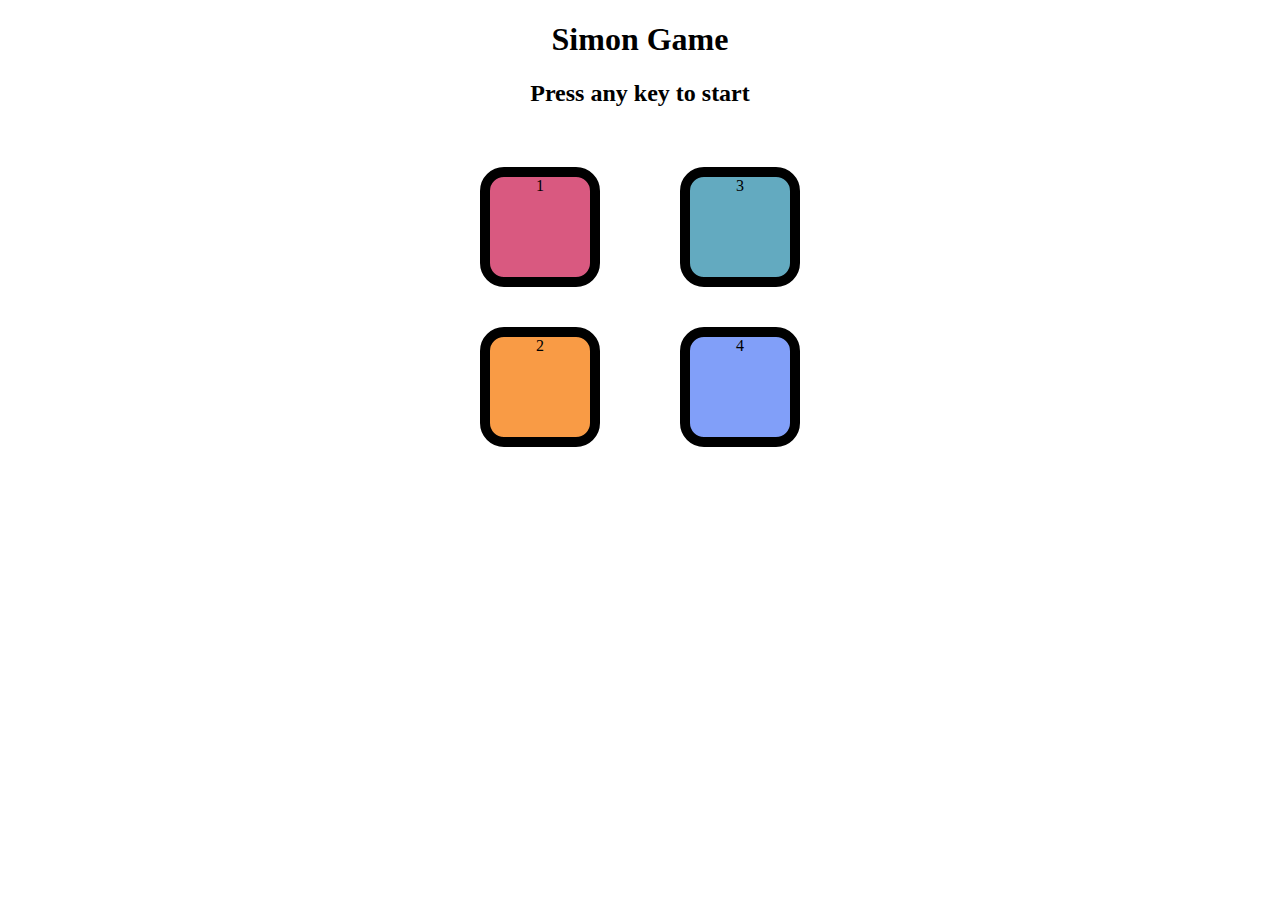
<file: index.html>
<!DOCTYPE html>
<html lang="en">
<head>
    <meta charset="UTF-8">
    <meta name="viewport" content="width=device-width, initial-scale=1.0">
    <title>Simon says</title>
    <link rel="stylesheet" href="style.css">
</head>
<body>
    <h1>Simon Game</h1>
    <h2>Press any key to start</h2>

    <div class="btn-container">
    <div class="line-one">
        <div class="btn red" type="button" id="red">1</div>
        <div class="btn yellow"  type="button" id="yellow">2</div>
    </div>
    <div class="line-two">
        <div class="btn green"  type="button" id="green">3</div>
        <div class="btn purple"  type="button" id="purple">4</div>
    </div>
    </div>


   <script src="app.js"></script>
</body>
</html>
</file>
<file: style.css>
body{
    text-align: center;
}
.btn{
    height: 100px;
    width: 100px;
    border-radius: 20%;
    border: 10px solid black;
    margin: 2.5rem;
}
.btn-container{
    display: flex;
    justify-content: center;

}
.yellow{
    background-color:#f99b45 ;

}
.red{
    background-color:#d95980;
}
.green{
    background-color:#63aac0 ;
}
.purple{
    background-color: #819ff9;
}

.flash{
    background-color: white;
}
.userflash{
background-color: greenyellow;
}
</file>
